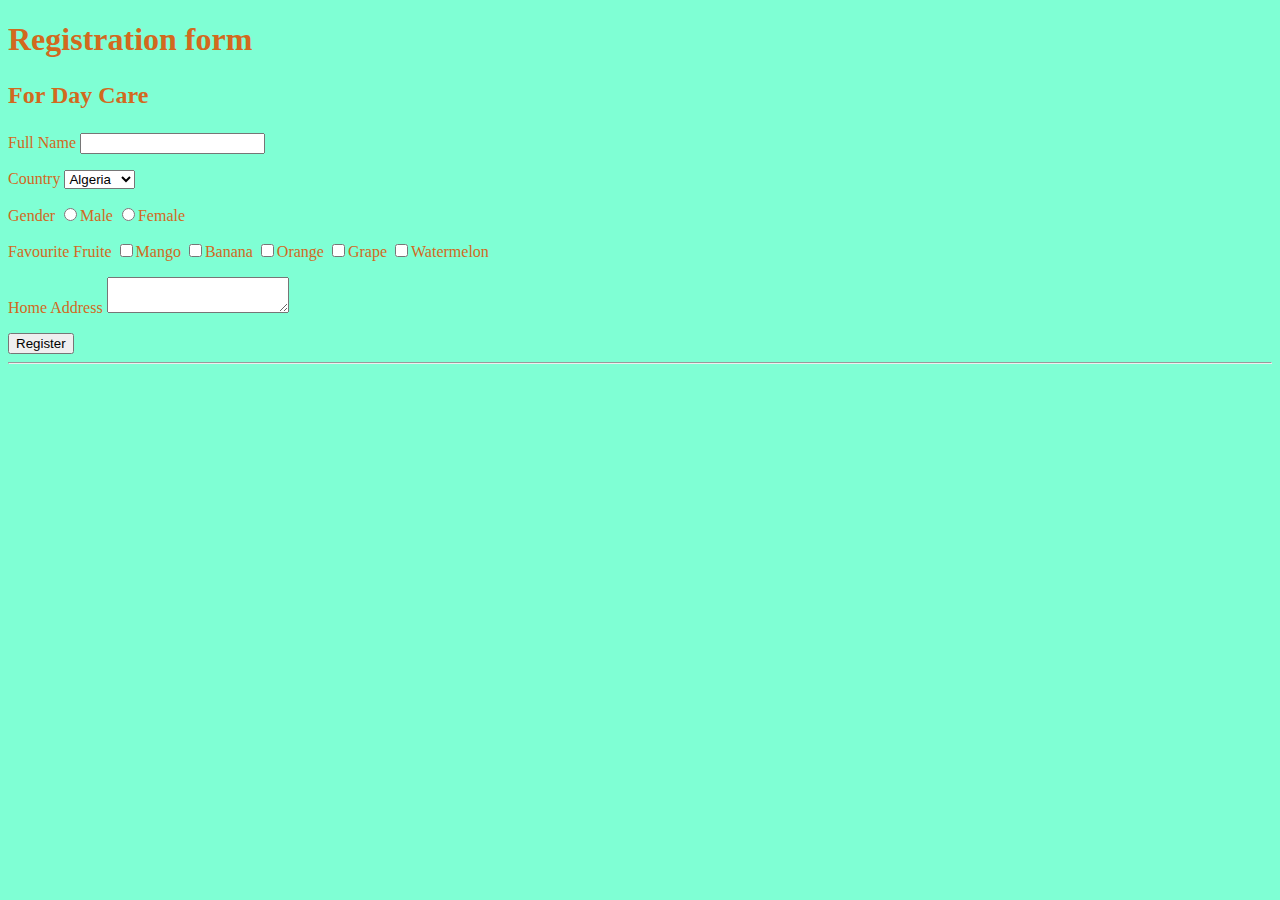
<file: index.html>
<!DOCTYPE html>
<html>
    <head>
        <title>Welcome To The Internet</title>
    </head>
    <style type="text/css">
         body {
             background-color: black;
             color: chocolate;
         }
    </style>
    <body>
        
        <h1>Registration form</h1>
        <h2><P>For Day Care</P></h2>

        <form>
            <p>
                <label>Full Name</label>
                <input type="text">
            </p>

            <p>
                <label>Country</label>
                <select>
                    <option>Algeria</option>
                    <option>Brazil</option>
                    <option>China</option>
                    <option>England</option>
                    <option>Nigeria</option>
                    <option>France</option>
                </select>
            </p>

            <p>
                <label>Gender</label>
                <input type="radio" name="sex">Male
                <input type="radio" name="sex">Female
            </p>

            <p>
                <label>Favourite Fruite</label>
                <input type="checkbox">Mango
                <input type="checkbox">Banana
                <input type="checkbox">Orange
                <input type="checkbox">Grape
                <input type="checkbox">Watermelon
            </p>

            <p>
                <label>Home Address</label>
                <textarea></textarea>
            </p>

            <input type="submit" value="Register">
        </form>
        <link rel="stylesheet" href="form2.css">
        <hr />
    </body>
</file>
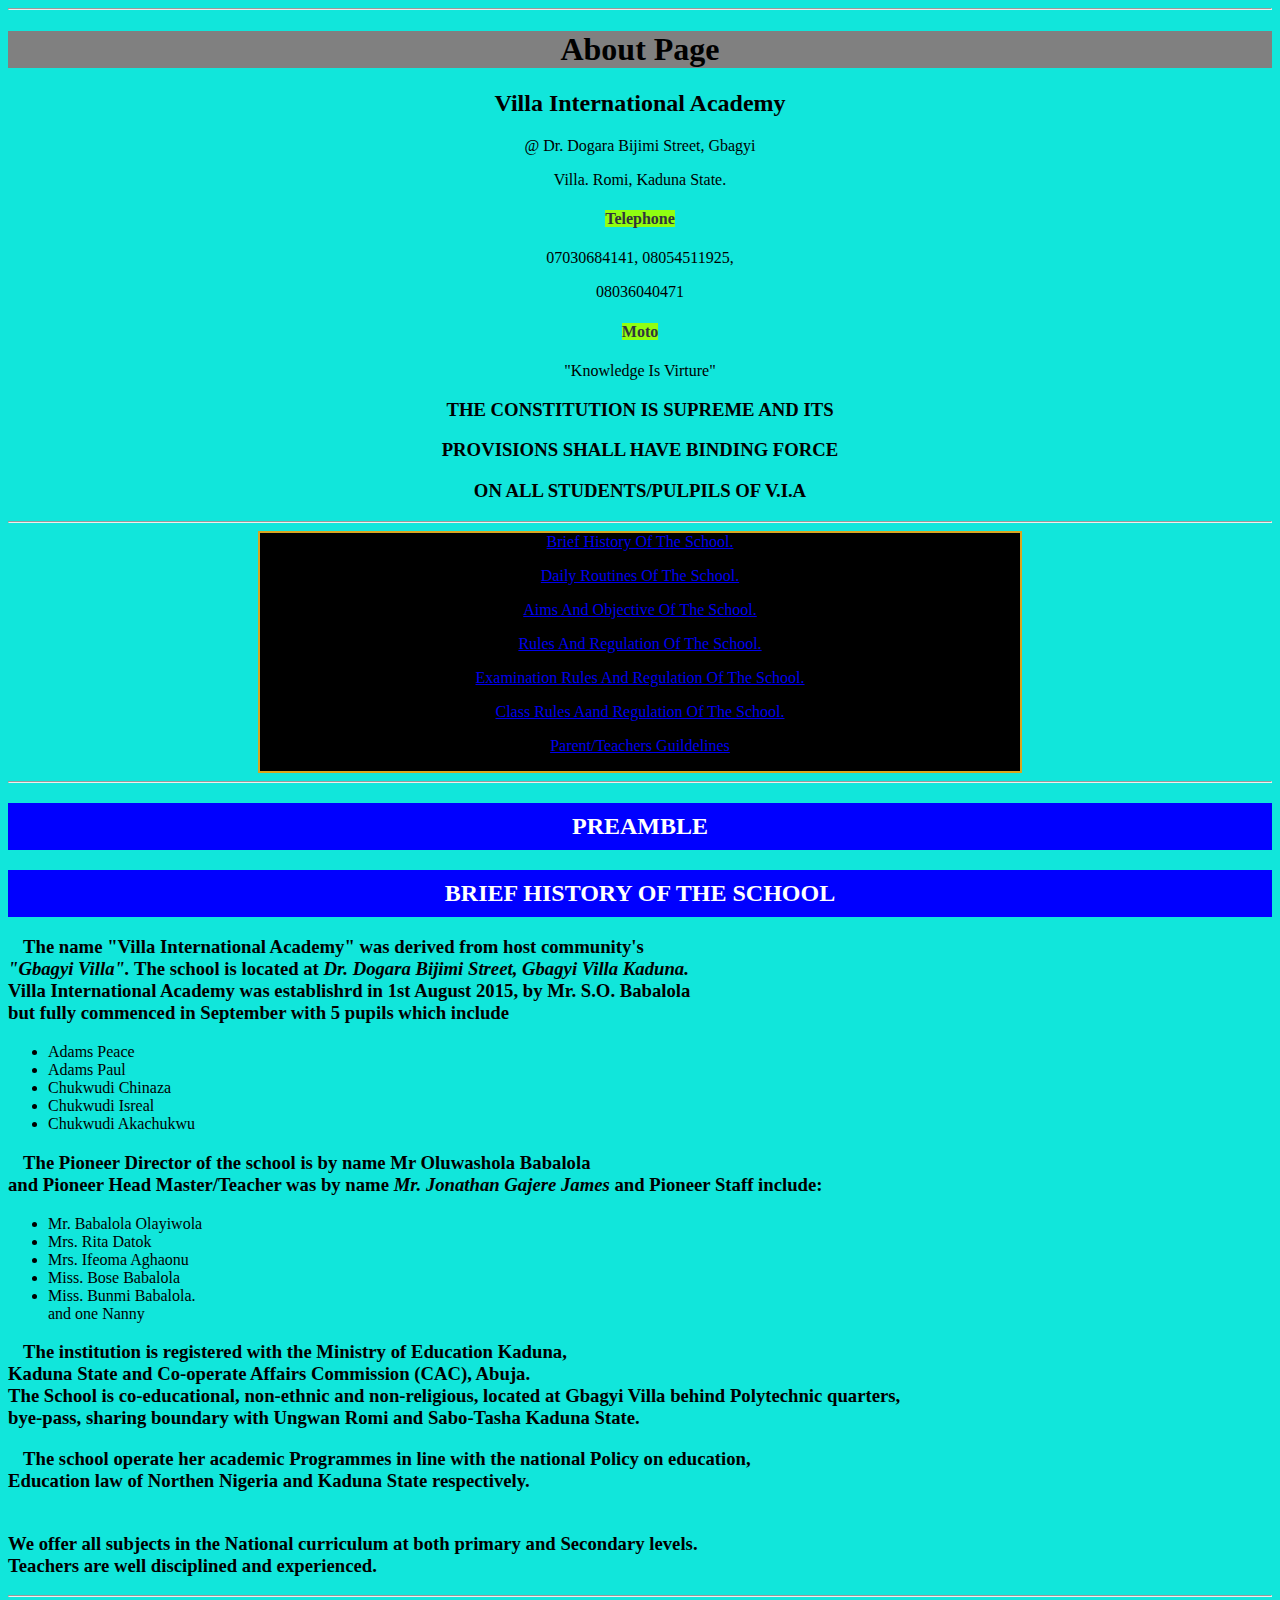
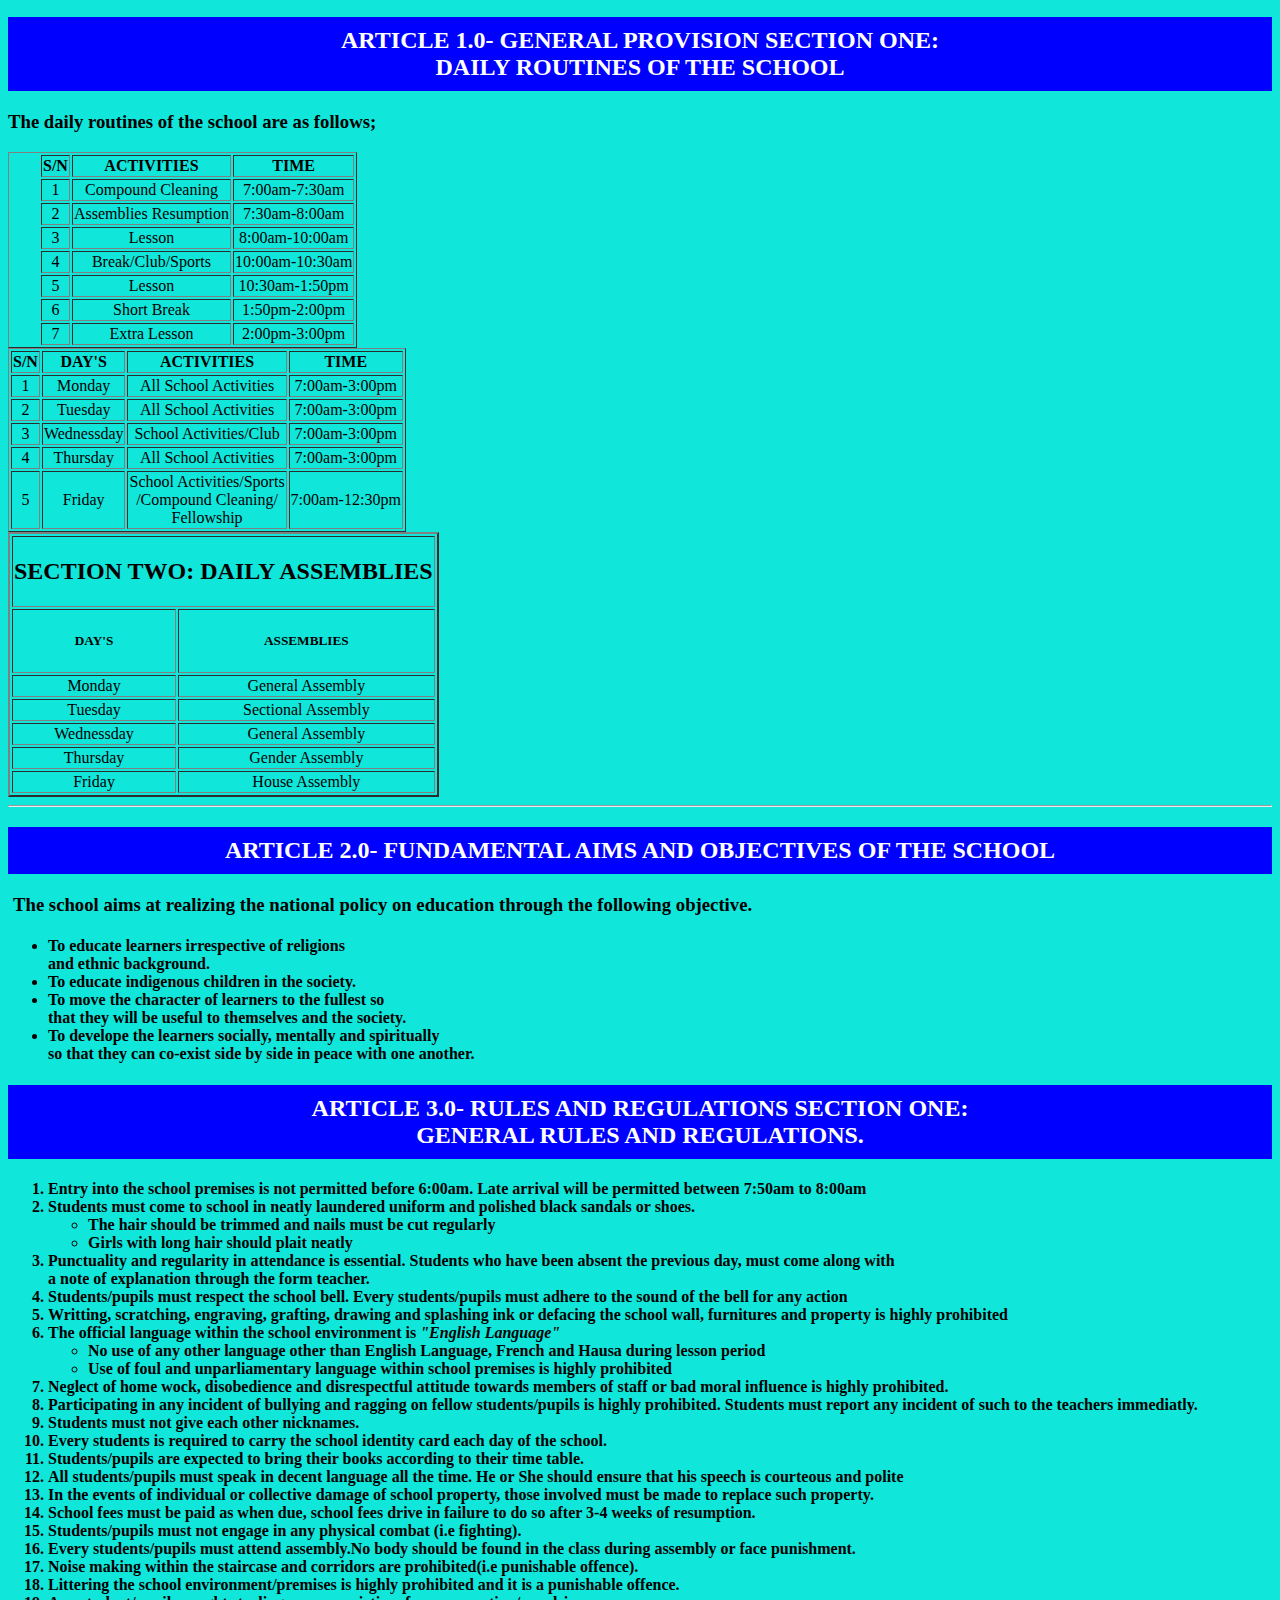
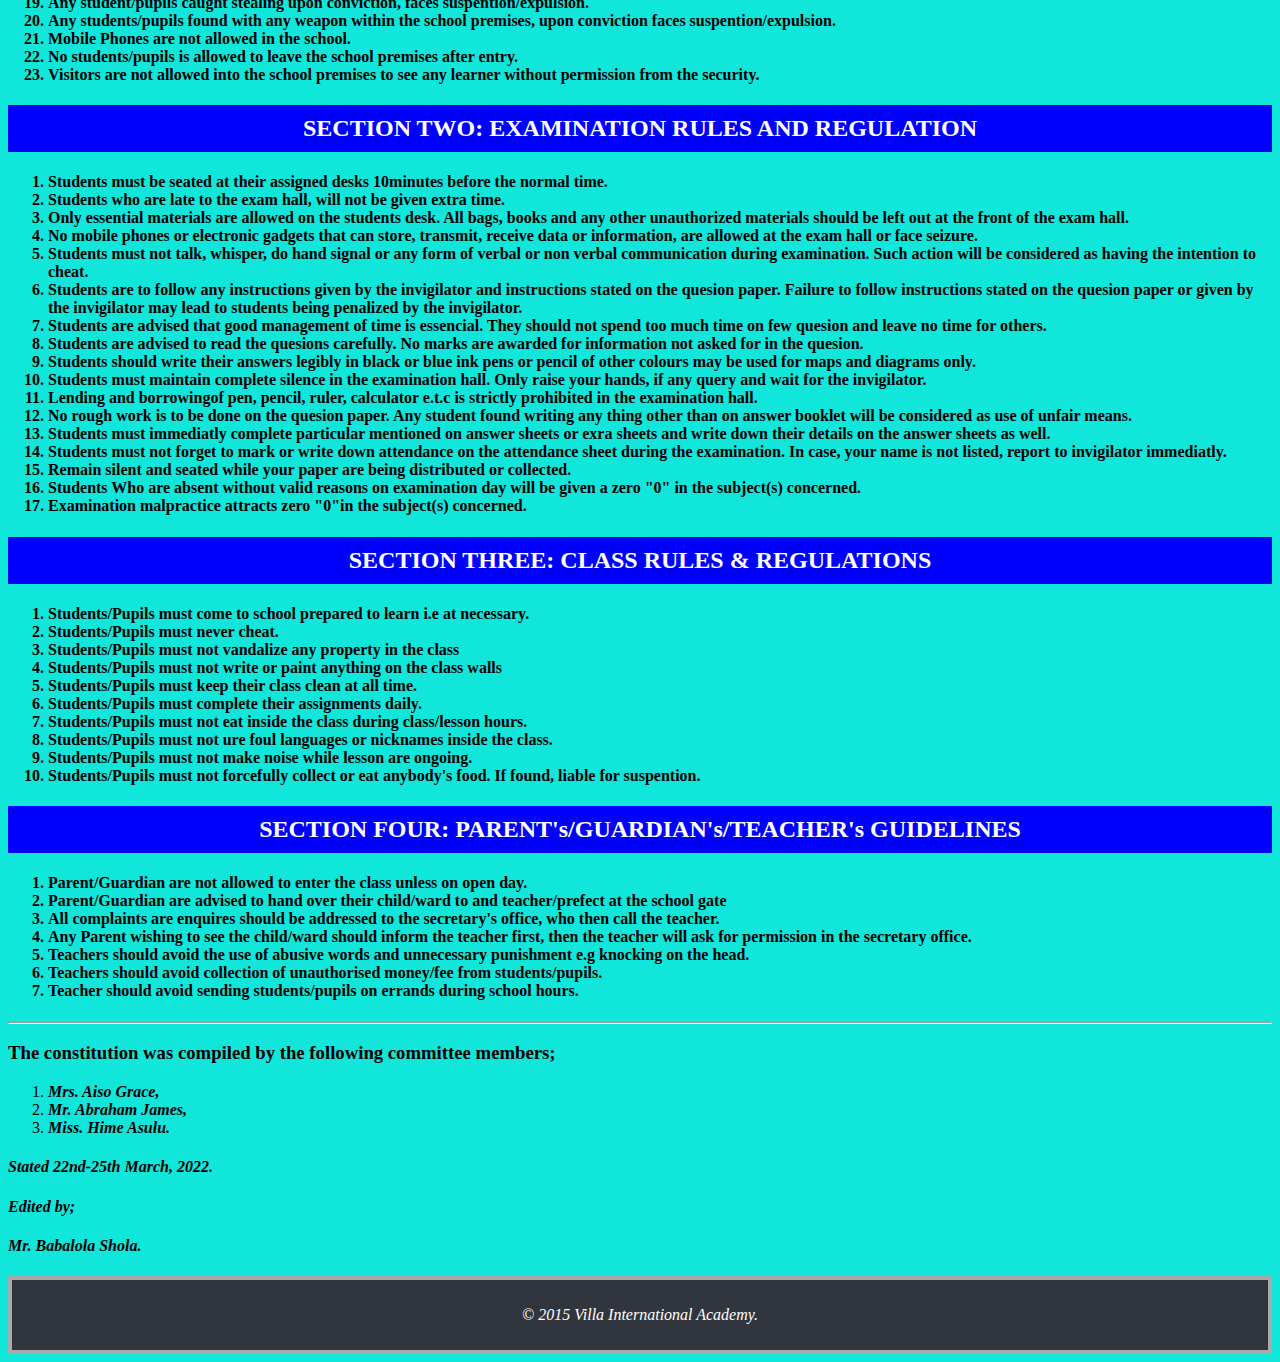
<file: about.html>
<!DOCTYPE html>
<html lang="en">
<head>
    <meta charset="UTF-8">
    <meta name="viewport" content="width=device-width, initial-scale=1.0">
    <title>Document</title>
    <style type="text/css">
        body {
            background-color: rgb(17, 230, 219);
            color: black;
        }

        #front {
            text-align: center;
            text-decoration: initial;
        }
        table {
            text-align: center;
            table-layout: inherit;
            
            
        }
        #yes {
            padding-left: 30px;
        }

        #joy {
            text-align: center;
            background-color: black;
            margin-left: 250px;
            margin-right: 250px;
            border: 2px solid goldenrod;
            
            
        }
        
        .special-effect {
            background-color: blue;
            color: white;
            padding: 10px;
            text-align: center;
        }
        
        #telephone {
            background-color: rgb(144, 255, 17);
            color: #31353d;
        }
        #run {
            background-color: gray;
            color: black;
            text-align: center;
        }

        :active {
            background-color: rgb(177, 124, 19)
        }
        footer {
            clear: both;
            padding: 10px;
            text-align: center;
            background-color: #31353d;
            color: white;
            border: 4px solid darkgray;
        }

        #vote {
            background-color: white;
            color: black;
        
        }
    </style>
</head>
<body>
    
    <hr />
    <div id="front">
        <h1 id="run">About Page</h1>
        <h2>Villa International Academy</h2>
        <p>@ Dr. Dogara Bijimi Street, Gbagyi</p>
        <p>Villa. Romi, Kaduna State.</p>
        <p></p>
        <h4>
            <span id="telephone">Telephone</span>
        </h4>
        <p>07030684141, 08054511925,</p>
        <p>08036040471</p>
        <h4>
            <span id="telephone">Moto</span>
        </h4>
        <p>"Knowledge Is Virture" </p>
        <h3>THE CONSTITUTION IS SUPREME AND ITS </h3>
        <h3>PROVISIONS SHALL HAVE BINDING FORCE</h3>
        <h3>ON ALL STUDENTS/PULPILS OF V.I.A </h3>
    </div>
    <hr />
    <div id="joy">
        <a href="#farm">Brief History Of The School.</a>
        <p><a href="#daily">Daily Routines Of The School.</a></p>
        <p><a href="#car">Aims And Objective Of The School.</a></p>
        <p><a href="#place">Rules And Regulation Of The School.</a></p>
        <p><a href="#gone">Examination Rules And Regulation Of The School.</a></p>
        <p><a href="#bank">Class Rules Aand Regulation Of The School.</a></p>
        <p><a href="#sum">Parent/Teachers Guildelines</a></p>
    </div>
    <hr />
    <div id="turn">
        <h2 class="special-effect"><a name="farm"></a>PREAMBLE</h2>
        <h2 class="special-effect">BRIEF HISTORY OF THE SCHOOL</h2>
        <h3 style="text-indent: 15px;">The name <strong>"Villa International Academy"</strong> was derived from host community's <br /> <em>"Gbagyi Villa".</em>
            The school is located at <em>Dr. Dogara Bijimi Street, Gbagyi Villa Kaduna.<br />
            </em> Villa International Academy was establishrd in 1st August 2015, by <strong>Mr. S.O. Babalola</strong><br /> but fully commenced in September with 5 pupils which include </h3>
            <nav>
                <ul>
                  <li>Adams Peace</li>
                  <li>Adams Paul</li>
                  <li>Chukwudi Chinaza</li>
                  <li>Chukwudi Isreal</li>
                  <li>Chukwudi Akachukwu</li>
                </ul>
            </nav>
            <h3 style="text-indent: 15px;">The Pioneer Director of the school is by name <strong>Mr Oluwashola Babalola</strong> <br /> and Pioneer Head Master/Teacher was by name <em>Mr. Jonathan Gajere James</em> and Pioneer Staff include: </h3>
            <nav>
                <ul>
                    <li>Mr. Babalola Olayiwola</li>
                    <li>Mrs. Rita Datok</li>
                    <li>Mrs. Ifeoma Aghaonu</li>
                    <li>Miss. Bose Babalola</li>
                    <li>Miss. Bunmi Babalola.<br /> and one Nanny</ul>
                </ul>
            </nav>
            <h3 style="text-indent: 15px;">The institution is registered with the Ministry of Education Kaduna,<br /> Kaduna State and Co-operate Affairs Commission (CAC), Abuja.<br />
                The School is co-educational, non-ethnic and non-religious, located at Gbagyi Villa behind Polytechnic quarters,<br />bye-pass, sharing boundary with Ungwan Romi and Sabo-Tasha Kaduna State. 
            </h3>
            <h3 style="text-indent: 15px;">
                The school operate her academic Programmes in line with the national Policy on education,<br />Education law of Northen Nigeria and Kaduna State respectively.<p><br />We offer all subjects in the National curriculum at both primary and Secondary levels. <br />
                Teachers are well disciplined and experienced. </p>
            </h3>
            <hr />
            <div>
                <h2 class="special-effect"><a name="daily"></a>ARTICLE 1.0- GENERAL PROVISION SECTION ONE:<br />DAILY ROUTINES OF THE SCHOOL</h2>
                <h3>The daily routines of the school are as follows;</h3>
            </div>
            <table id="yes"border="1">
                <tr>
                    <th>S/N</th>
                    <th>ACTIVITIES</th>
                    <th>TIME</th>
                </tr>
                <tr>
                    <td>1</td>
                    <td>Compound Cleaning</td>
                    <td>7:00am-7:30am</td>
                </tr>
                <tr>
                    <td>2</td>
                    <td>Assemblies Resumption</td>
                    <td>7:30am-8:00am</td>
                </tr>
                <tr>
                    <td>3</td>
                    <td>Lesson</td>
                    <td>8:00am-10:00am</td>
                </tr>
                <tr>
                    <td>4</td>
                    <td>Break/Club/Sports</td>
                    <td>10:00am-10:30am</td>
                </tr>
                <tr>
                    <td>5</td>
                    <td>Lesson</td>
                    <td>10:30am-1:50pm</td>
                </tr>
                <tr>
                    <td>6</td>
                    <td>Short Break</td>
                    <td>1:50pm-2:00pm</td>
                </tr>
                <tr>
                    <td>7</td>
                    <td>Extra Lesson</td>
                    <td>2:00pm-3:00pm</td>
                </tr>
                
                 
            </table>
            <table border="1">
                <tr>
                    <th>S/N</th>
                    <th>DAY'S</th>
                    <th>ACTIVITIES</th>
                    <th>TIME</th>
                </tr>
                <tr>
                    <td>1</td>
                    <td>Monday</td>
                    <td>All School Activities</td>
                    <td>7:00am-3:00pm</td>
                </tr>
                <tr>
                    <td>2</td>
                    <td>Tuesday</td>
                    <td>All School Activities</td>
                    <td>7:00am-3:00pm</td>
                </tr>
                <tr>
                    <td>3</td>
                    <td>Wednessday</td>
                    <td>School Activities/Club</td>
                    <td>7:00am-3:00pm</td>
                </tr>
                <tr>
                    <td>4</td>
                    <td>Thursday</td>
                    <td>All School Activities</td>
                    <td>7:00am-3:00pm</td>
                </tr>
                <tr>
                    <td>5</td>
                    <td>Friday</td>
                    <td>School Activities/Sports<br />/Compound Cleaning/<br />Fellowship</td>
                    <td>7:00am-12:30pm</td>
                </tr>
            </table>
            <table border="2">
                <tr>
                    <th colspan="2"><h2>SECTION TWO: DAILY ASSEMBLIES</h2></th>
                </tr>
                <tr>
                    <td><h5>DAY'S</h5></td>
                    <td><h5>ASSEMBLIES</h5></td>
                </tr>
                <tr>
                    <td>Monday</td>
                    <td>General Assembly</td>
                </tr>
                <tr>
                    <td>Tuesday</td>
                    <td>Sectional Assembly</td>
                </tr>
                <tr>
                    <td>Wednessday</td>
                    <td>General Assembly</td>
                </tr>
                <tr>
                    <td>Thursday</td>
                    <td>Gender Assembly</td>
                </tr>
                <tr>
                    <td>Friday</td>
                    <td>House Assembly</td>
                </tr>
            </table>
    </div>
    <hr />
    <div>
        <div>
            <h2 class="special-effect"><a name="car"></a>ARTICLE 2.0- FUNDAMENTAL AIMS AND OBJECTIVES OF THE SCHOOL</h2>
            <div style="text-indent: 5px;">
                <h3><p>The school aims at realizing the national policy on education through the following objective.</p></h3>

            </div>
            <nav>
                <h4>
                    <ul>
                        <li>To educate learners irrespective of religions<br /> and ethnic background.</li>
                        <li>To educate indigenous children in the society.</li>
                        <li>To move the character of learners to the fullest so<br /> that they will be useful to themselves and the society.</li>
                        <li>To develope the learners socially, mentally and spiritually<br /> so that they can co-exist side by side in peace with one another.</li>
                    </ul>
                </h4>
                
            </nav>
        </div>
        <div>
            <h2 class="special-effect"><a name="place"></a>ARTICLE 3.0- RULES AND REGULATIONS SECTION ONE:<br /> GENERAL RULES AND REGULATIONS.</h2>
        </div>
        <nav>
            <h4>
                <ol>
                    <li>Entry into the school premises is not permitted before 6:00am. Late arrival will be permitted between 7:50am to 8:00am </li>
                    <li>Students must come to school in neatly laundered uniform and polished black sandals or shoes.</li>
               <ul>
                  <li>The hair should be trimmed and nails must be cut regularly</li>
                  <li>Girls with long hair should plait neatly</li>
                </ul>
                    <li>Punctuality and regularity in attendance is essential. Students who have been absent the previous day, must come along with<br /> a note of explanation through the form teacher.</li>
                    <li>Students/pupils must respect the school bell. Every students/pupils must adhere to the sound of the bell for any action</li>
                    <li>Writting, scratching, engraving, grafting, drawing and splashing ink or defacing the school wall, furnitures and property is highly prohibited</li>
                    <li>The official language within the school environment is <strong><em>"English Language"</em></strong></li>
                    <ul><li>No use of any other language other than English Language, French and Hausa during lesson period</li></ul>
                    <ul><li>Use of foul and unparliamentary language within school premises is highly prohibited</li></ul>
                    <li>Neglect of home wock, disobedience and disrespectful attitude towards members of staff or bad moral influence is highly prohibited.</li>
                    <li>Participating in any incident of bullying and ragging on fellow students/pupils is highly prohibited. Students must report any incident of such to the teachers immediatly.</li>
                    <li>Students must not give each other nicknames.</li>
                    <li>Every students is required to carry the school identity card each day of the school.</li>
                    <li>Students/pupils are expected to bring their books according to their time table.</li>
                    <li>All students/pupils must speak in decent language all the time. He or She should ensure that his speech is courteous and polite</li>
                    <li>In the events of individual or collective damage of school property, those involved must be made to replace such property.</li>
                    <li>School fees must be paid as when due, school fees drive in failure to do so after 3-4 weeks of resumption.</li>
                    <li>Students/pupils must not engage in any physical combat (i.e fighting).</li>
                    <li>Every students/pupils must attend assembly.No body should be found in the class during assembly or face punishment.</li>
                    <li>Noise making within the staircase and corridors are prohibited(i.e punishable offence).</li>
                    <li>Littering the school environment/premises is highly prohibited and it is a punishable offence.</li>
                    <li>Any student/pupils caught stealing upon conviction, faces suspention/expulsion.</li>
                    <li>Any students/pupils found with any weapon within the school premises, upon conviction faces suspention/expulsion.</li>
                    <!-- <li>No students/pupils is allowed to come to school with more than #200.</li> -->
                    <li>Mobile Phones are not allowed in the school.</li>
                    <li>No students/pupils is allowed to leave the school premises after entry.</li>
                    <li>Visitors are not allowed into the school premises to see any learner without permission from the security.</li>
                </ol>
            </h4>

        </nav>
        <div>
            <h2 class="special-effect"><a name="gone"></a>SECTION TWO: EXAMINATION RULES AND REGULATION</h2>
        </div>
        <nav>
            <h4>
                <ol>
                    <li>Students must be seated at their assigned desks 10minutes before the normal time.</li>
                    <li>Students who are late to the exam hall, will not be given extra time.</li>
                    <li>Only essential materials are allowed on the students desk. All bags, books and any other unauthorized materials should be left out at the front of the exam hall.</li>
                    <li>No mobile phones or electronic gadgets that can store, transmit, receive data or information, are allowed at the exam hall or face seizure.</li>
                    <li>Students must not talk, whisper, do hand signal or any form of verbal or non verbal communication during examination. Such action will be considered as having the intention to cheat.</li>
                    <li>Students are to follow any instructions given by the invigilator and instructions stated on the quesion paper. Failure to follow instructions stated on the quesion paper or given by the invigilator may lead to students being penalized by the invigilator.</li>
                    <li>Students are advised that good management of time is essencial. They should not spend too much time on few quesion and leave no time for others.</li>
                    <li>Students are advised to read the quesions carefully. No marks are awarded for information not asked for in the quesion.</li>
                    <li>Students should write their answers legibly in black or blue ink pens or pencil of other colours may be used for maps and diagrams only.</li>
                    <li>Students must maintain complete silence in the examination hall. Only raise your hands, if any query and wait for the invigilator.</li>
                    <li>Lending and borrowingof pen, pencil, ruler, calculator e.t.c is strictly prohibited in the examination hall.</li>
                    <li>No rough work is to be done on the quesion paper. Any student found writing any thing other than on answer booklet will be considered as use of unfair means.</li>
                    <li>Students must immediatly complete particular mentioned on answer sheets or exra sheets and write down their details on the answer sheets as well.</li>
                    <li>Students must not forget to mark or write down attendance on the attendance sheet during the examination. In case, your name is not listed, report to invigilator immediatly.</li>
                    <li>Remain silent and seated while your paper are being distributed or collected.</li>
                    <li>Students Who are absent without valid reasons on examination day will be given a zero "0" in the subject(s) concerned.</li>
                    <li>Examination malpractice attracts zero "0"in the subject(s) concerned.</li>
                </ol>
    
            </h4>
                    </nav>
        <div>
            <h2 class="special-effect" id="bank">SECTION THREE: CLASS RULES & REGULATIONS</h2>
        </div>
        <nav>
            <h4>
                <ol>
                    <li>Students/Pupils must come to school prepared to learn i.e at necessary.</li>
                    <li>Students/Pupils must never cheat.</li>
                    <li>Students/Pupils must not vandalize any property in the class</li>
                    <li>Students/Pupils must not write or paint anything on the class walls</li>
                    <li>Students/Pupils must keep their class clean at all time.</li>
                    <li>Students/Pupils must complete their assignments daily.</li>
                    <li>Students/Pupils must not eat inside the class during class/lesson hours.</li>
                    <li>Students/Pupils must not ure foul languages or nicknames inside the class.</li>
                    <li>Students/Pupils must not make noise while lesson are ongoing.</li>
                    <li>Students/Pupils must not forcefully collect or eat anybody's food. If found, liable for suspention.</li>
                </ol>
            </h4>
            
        </nav>
        <div>
            <h2 class="special-effect"><a name="sum">SECTION FOUR: PARENT's/GUARDIAN's/TEACHER's GUIDELINES</a></h2>
        </div>
        <nav>
            <h4>
                <ol>
                    <li>Parent/Guardian are not allowed to enter the class unless on open day. </li>
                    <li>Parent/Guardian are advised to hand over their child/ward to and teacher/prefect at the school gate</li>
                    <li>All complaints are enquires should be addressed to the secretary's office, who then call the teacher.</li>
                    <li>Any Parent wishing to see the child/ward should inform the teacher first, then the teacher will ask for permission in the secretary office.</li>
                    <li>Teachers should avoid the use of abusive words and unnecessary punishment e.g knocking on the head.</li>
                    <li>Teachers should avoid collection of unauthorised money/fee from students/pupils. </li>
                    <li>Teacher should avoid sending students/pupils on errands during school hours.</li>
                </ol>
            </h4>
            
        </nav>
        <hr />
    </div>
    <span id="vote">
        <h3><p>The constitution was compiled by the following committee members;</p></h3>
    </span>
    <nav>
        <ol>
            <li><strong><em>Mrs. Aiso Grace,</em></strong></li>
            <li><strong><em>Mr. Abraham James,</em></strong></li>
            <li><strong><em>Miss. Hime Asulu.<em></em></strong></li>
        </ol>
    </nav>
    <h4>Stated 22nd-25th March, 2022.</h4>
    <p><h4>Edited by;</h4></p>
    <p><h4><strong>Mr. Babalola Shola.</strong></h4></p>
    <footer>
        <p>&copy; 2015 Villa International Academy.</p>
    </footer>
</body>
</html>
</file>
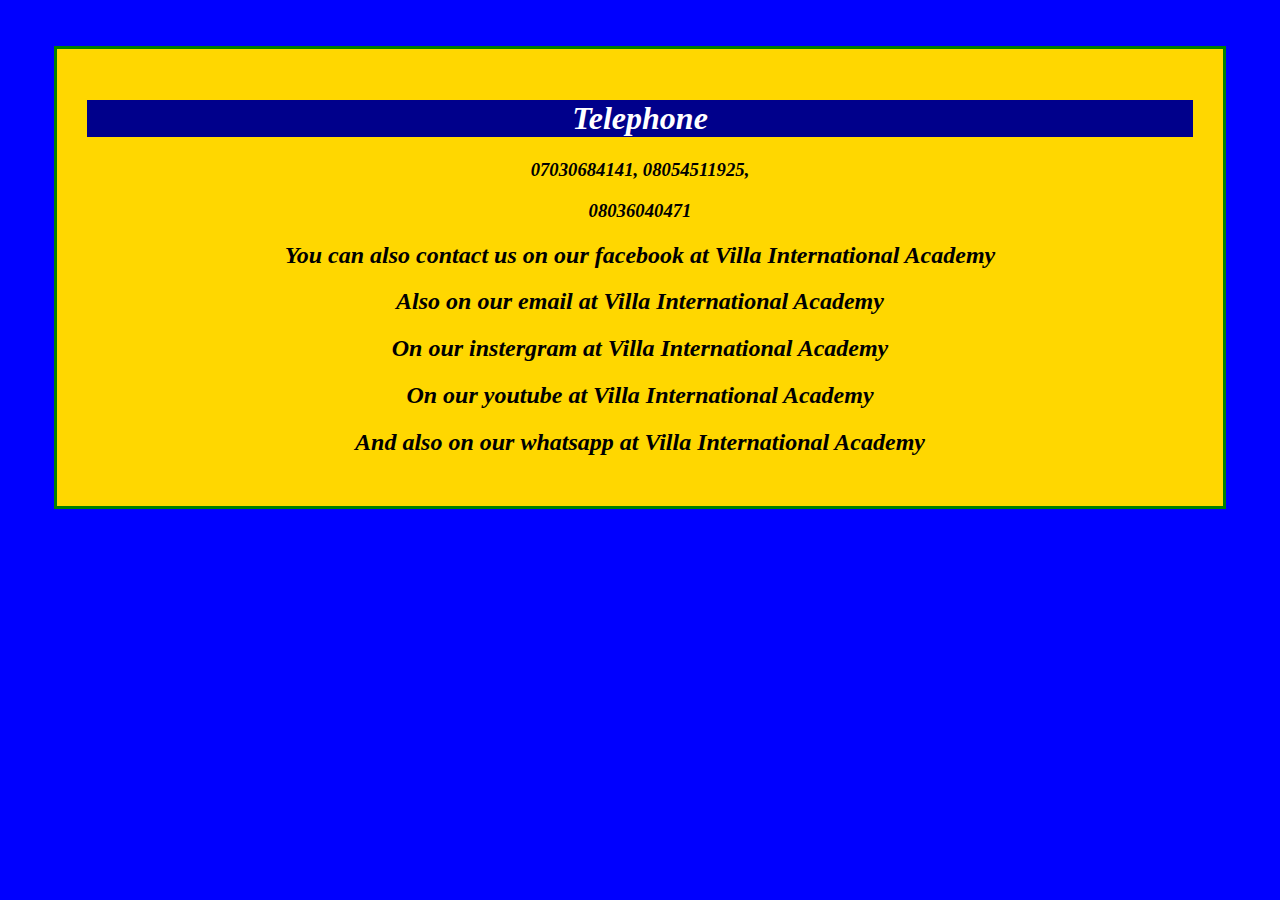
<file: contact.html>
<!DOCTYPE html>
<html lang="en">
<head>
    <meta charset="UTF-8">
    <meta name="viewport" content="width=device-width, initial-scale=1.0">
    <title>Document</title>
    <style type="text/css">
        #dye {
            background-color:gold;
            color: black;
            border: solid green;
            margin: 46px;
            padding: 30px;
            font-style: italic;
            text-decoration: skyblue;
            text-align: center;
            text-shadow: turquoise;
            
            
            
            
        }
        
        #done {
            background-color: darkblue;
            color: white;
        }
        body {
            background-attachment: fixed;
            background-color: blue;
            
        }
    </style>
</head>
<body>
    <div id="dye">
        <h1 id="done">Telephone</h1>
        <h3>07030684141, 08054511925,</h3>
        <h3>08036040471</h3>
        <nav>
            <h2>You can also contact us on our facebook at <strong><em>Villa International Academy</em></strong></h2>
            <h2>Also on our email at <strong><em>Villa International Academy</em></strong></h2>
            <h2>On our instergram at <strong><em>Villa International Academy</em></strong></h2>
            <h2>On our youtube at <strong><em>Villa International Academy</em></strong></h2>
            <h2>And also on our whatsapp at <strong><em>Villa International Academy</em></strong></h2>
        </nav>
    </div>
</body>
</html>
</file>
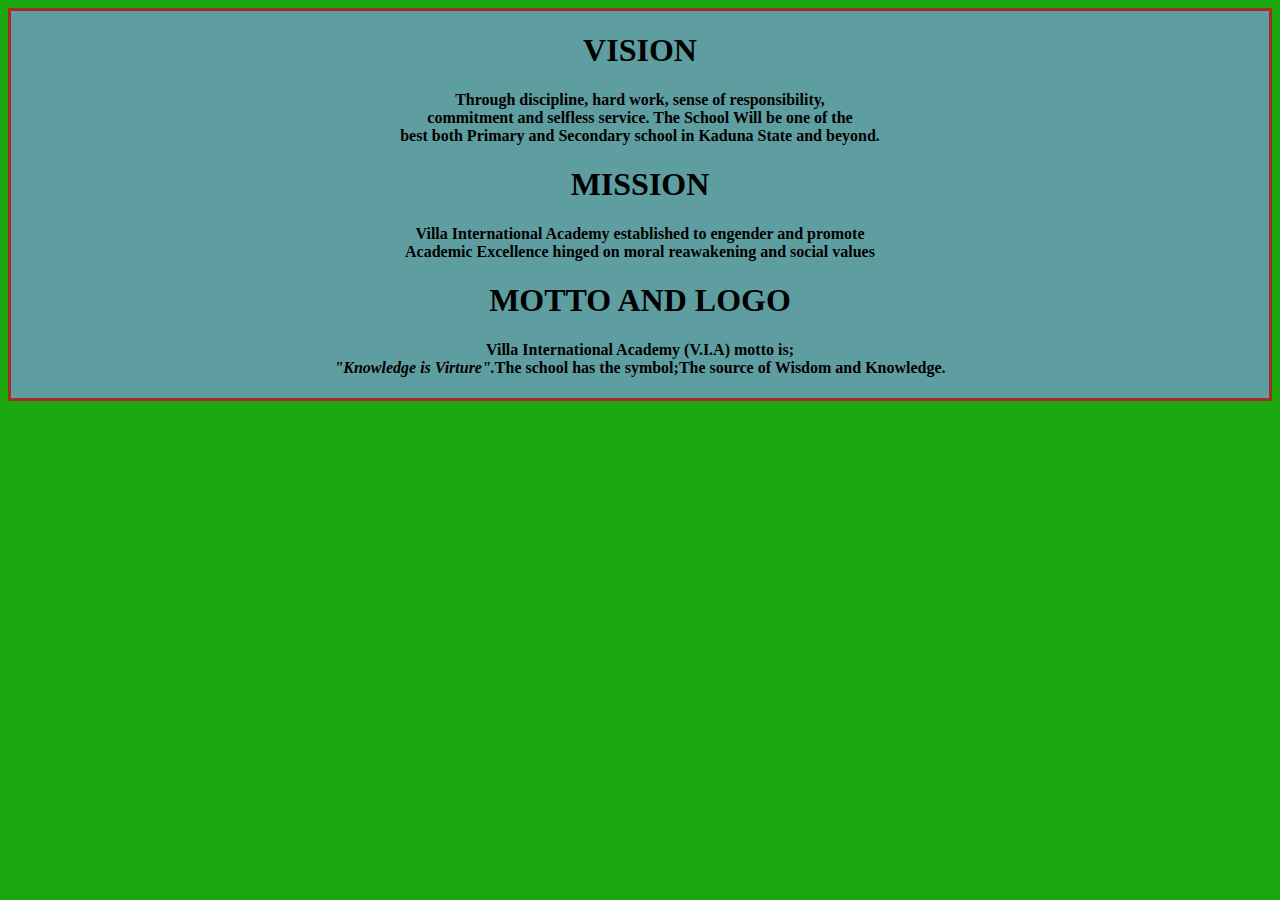
<file: hus.html>
<!DOCTYPE html>
<html lang="en">
<head>
    <meta charset="UTF-8">
    <meta name="viewport" content="width=device-width, initial-scale=1.0">
    <title>Document</title>
    <style type="text/css">
        body {
            background-color: rgb(27, 168, 14);
            color: rgb(20, 15, 15);
        }
        #run {
            text-align: center;
            border: solid brown;
            background-color: cadetblue;
            color: black;

        }
    
    </style>
</head>
<body>
   <div id="run">
      <div id="gub">
          <h1>VISION</h1>
          <h4><p>Through discipline, hard work, sense of responsibility,<br />commitment and selfless service. The School Will be one of the <br />best both Primary and Secondary school in Kaduna State and beyond.</p></h4>
       </div>
       <div>
           <h1>MISSION</h1>
           <h4><p>Villa International Academy established to engender and promote <br />Academic Excellence hinged on moral reawakening and social values</p></h4>
       </div>
       <div>
           <h1>MOTTO AND LOGO</h1>
           <h4><p>Villa International Academy (V.I.A) motto is;<br /><strong><em>"Knowledge is Virture".</em></strong>The school has the symbol;The source of Wisdom and Knowledge.</p></h4>
       </div>
   </div>
</body>
</html>
</file>
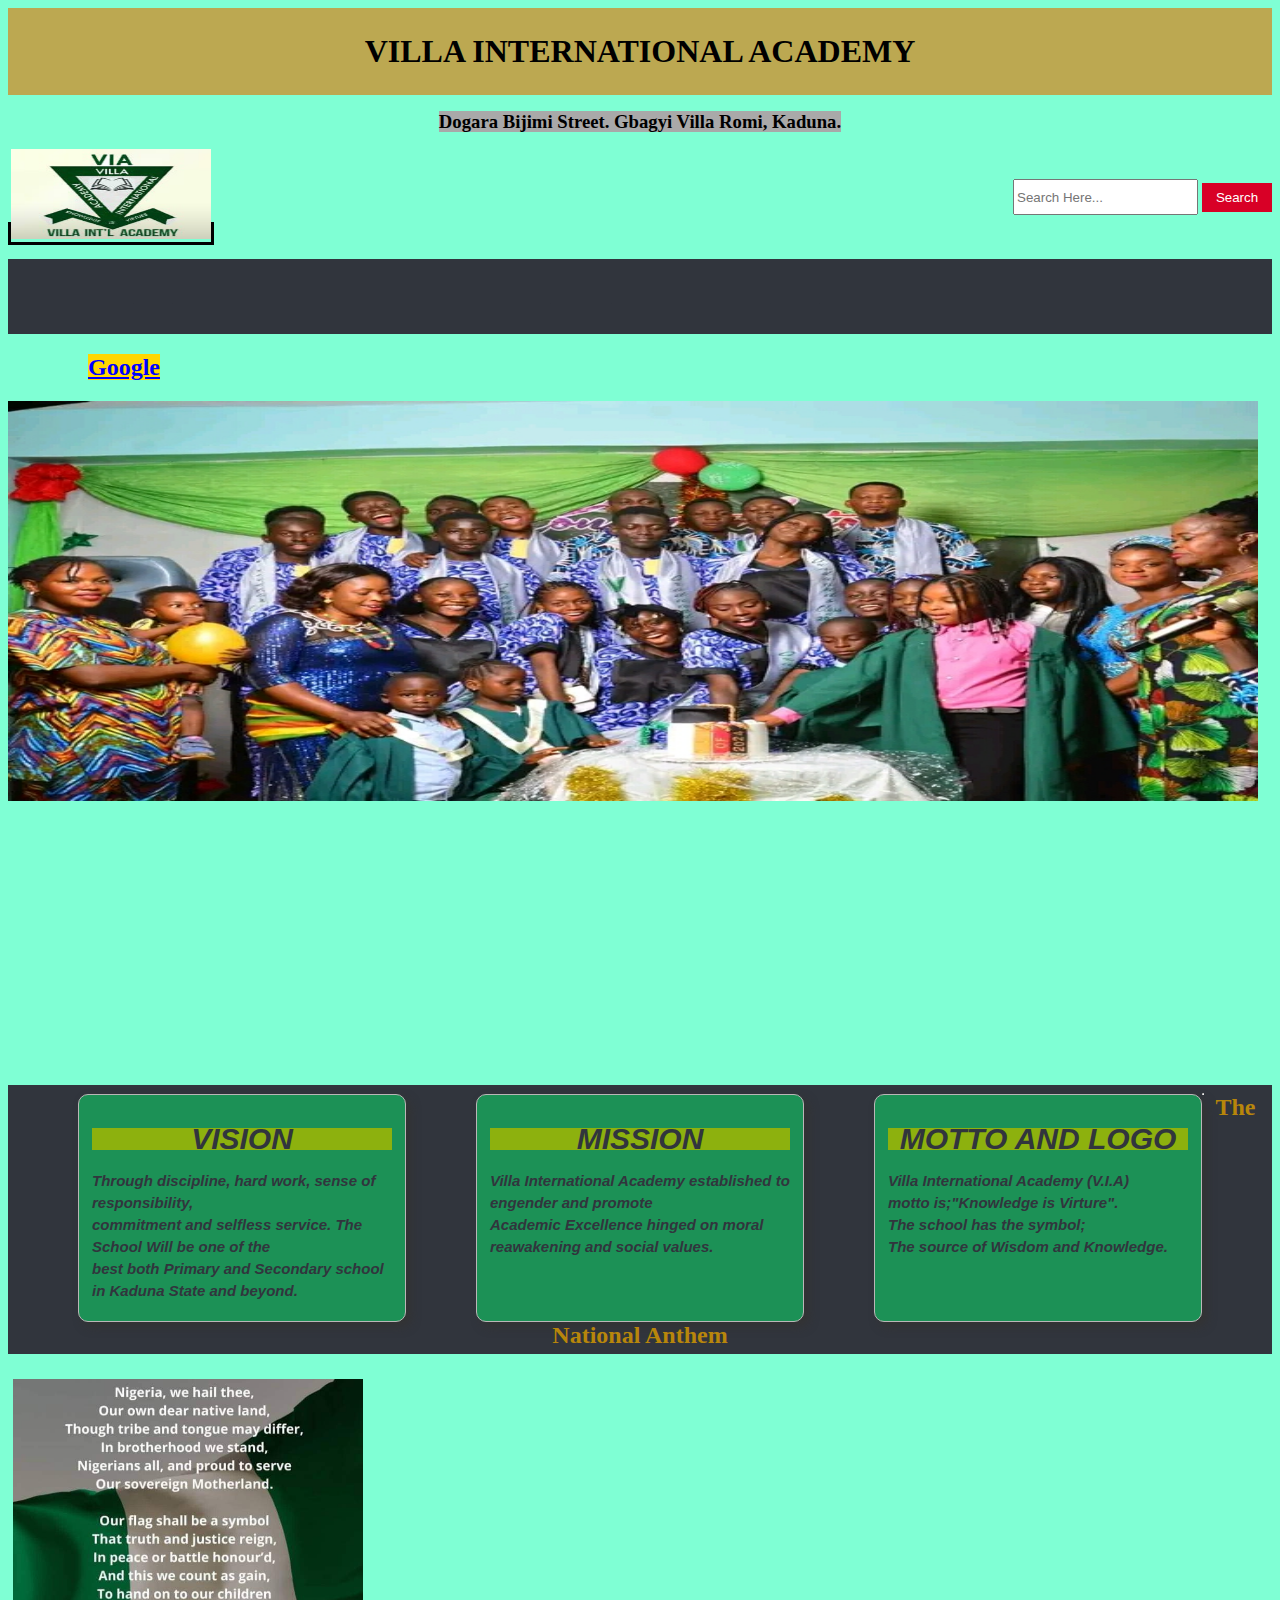
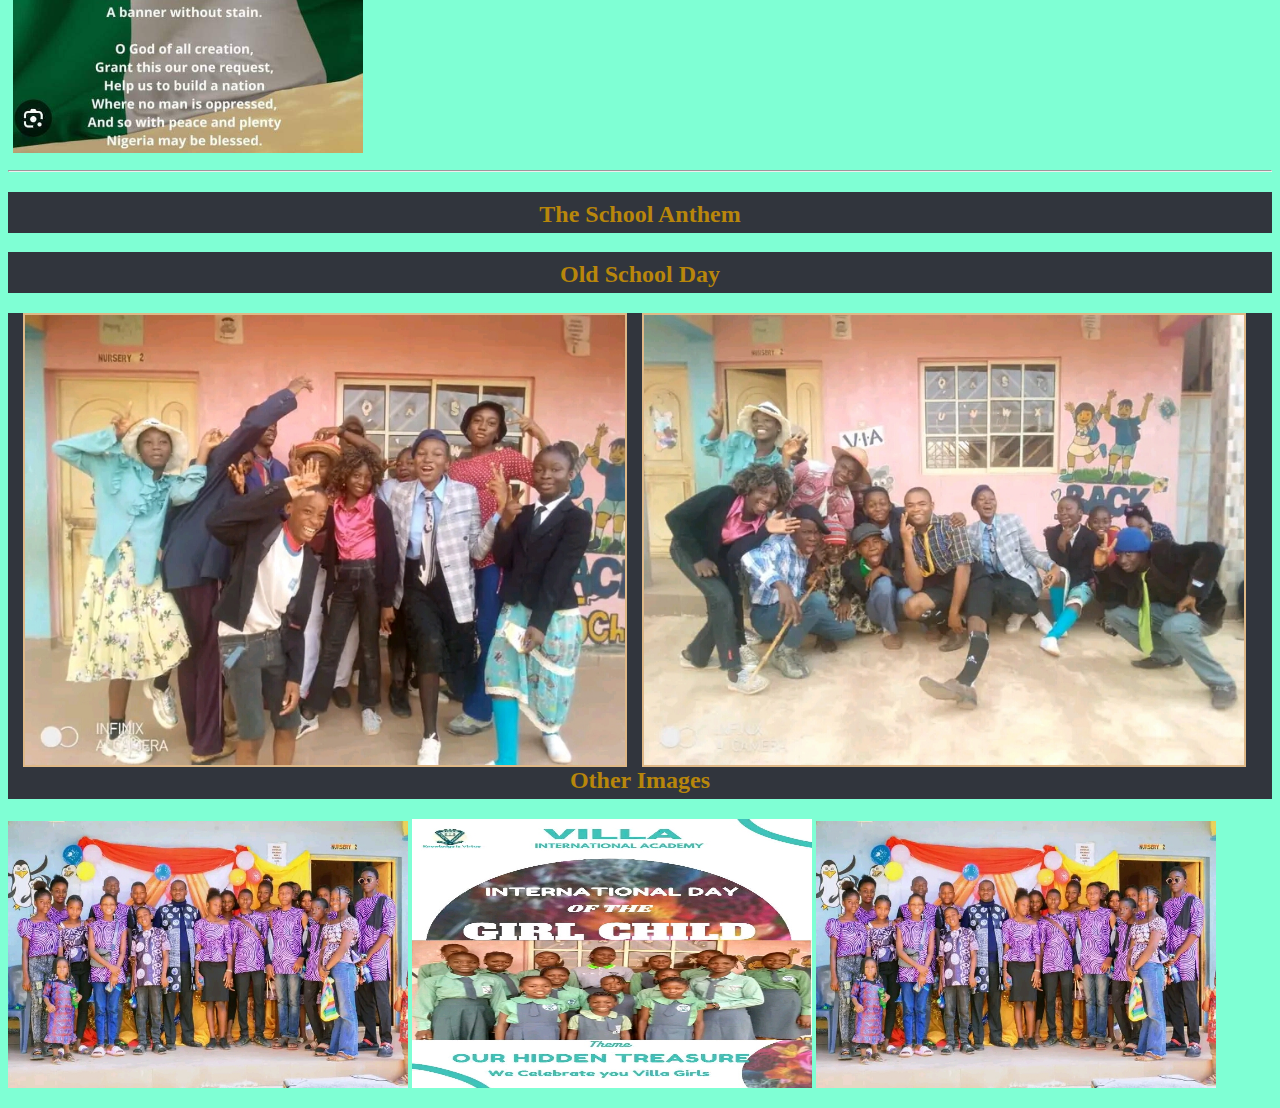
<file: V.I.A Index.html.html>
<!DOCTYPE html>
<html>
    <header>
        <title>VIA Furom</title>
        <style type="text/css">
            
        </style>
        <link rel="stylesheet" href="form2.css">
    </header>

    <body>
        <h1 id="kul">VILLA   INTERNATIONAL   ACADEMY</h1>
        <p>
            <h3 id="jul"><span id="tell"> Dogara Bijimi Street. Gbagyi Villa Romi, Kaduna.</span></h3>
        </p>
        
        <div id="logo">
            <img src="Via logo.pnj.png" height="90px" width="200px" >
        </div>

        <div id="search">
            <form>
                <input type="text" id="text_input" placeholder="Search Here...">
                <input type="submit" id="button" title="Search Engine" value="Search">
                
            </form>
        </div>
        <div id="game">
            <nav>
                <ul>
                    <li><a href="index.html" title="Click on me.">Home</a></li>
                    <li><a href="about.html" title="Click on me.">About</a></li>
                    <li><a href="portifolio.html" title="Click on me.">Portifolio</a></li>
                    <li><a href="contact.html" title="Click on me.">Contact</a></li>
                </ul>
            </nav>
            <span>
                <h2><a id="will" href="http://google.com" title="Search Engine">Google</a></h2>
            </span>
        </div>
        <div>
            <a rel="stylesheet" href="villa student.png.jpg"><img src="villa student.png.jpg" width="1250px" height="400px">
        </div>
        <div id="run">
            <div class="box">
                <h1 id="some">VISION</h1>
                <h4><p>Through discipline, hard work, sense of responsibility,<br />commitment and selfless service. The School Will be one of the <br />best both Primary and Secondary school in Kaduna State and beyond.</p></h4>
            </div>
            <div class="box">
                <h1 id="some">MISSION</h1>
                <h4><p>Villa International Academy established to engender and promote <br />Academic Excellence hinged on moral reawakening and social values.</p></h4>
            </div>
            <div class="box">
                <h1 id="some">MOTTO AND LOGO</h1>
                <h4><p>Villa International Academy (V.I.A)<br /> motto is;<strong><em>"Knowledge is Virture".</em></strong><br />The school has the symbol;<br />The source of Wisdom and Knowledge.</p></h4>
            </div>
            <!-- <hr id="wake" /> -->
        </div>
        <hr id="wake" />
        <div>
            <nav>
                <h2 id="and">The National Anthem</h2>
            </nav>
            <img id="Anthem" src="National Anthem.pnj.jpg" width="350px">
        </div>
        <hr />
        <div>
            <h2 id="that">The School Anthem</h2>
        </div>
        <div>
            <h2 id="that">Old School Day</h2>
            <a rel="stylesheet" href="old school day1.jpg"><img id="osd" src="old school day1.jpg" width="600px"></a>
            <a rel="stylesheet" href="old school day 2.jpg"><img id="osd" src="old school day 2.jpg" width="600px"></a>
        </div>    
        <div>
            <nav>
                <h2 id="dnd">Other Images</h2>
            </nav>
            
            <a rel="stylesheet" href="anko.jpg"><img id="anko" src="anko.jpg" width="400px"></a>
            <a rel="stylesheet" href="girls child.jpg"><img id="anko" src="girls child.jpg" width="400px" height="269px"></a>
            <a rel="stylesheet" href="villa student.pnj.jpg"><img id="anko" src="villa student.pnj.jpg" width="400px"></a>
            </p>
        </div>
    </body>
</file>
<file: form2.css>
#kul {background-color: rgba(219, 124, 14, 0.664);
    color:black;
    padding: 25px;
    margin: auto;
    border: rgb(206, 228, 15) 15px;
    text-align: center
    ;}
#jul {margin: auto;
    text-align: center;}
#tul {color: rgb(10, 66, 43)
     }
nav {
  background-color: #31353d;
}

nav ul li {
  
  display: inline-block;
  width: 170px;
  height: 35px;
  line-height: 35px;
  text-align: center;
}

nav ul li a {
  color: white;
  text-decoration: transparent darkgray;
  
}

body {
  background-color: aquamarine;
}
#logo {
  display: inline;
  border: 3px solid black;
}
#search {
  float: right;
  margin-top: 30px;

}
#link {
  float: right;
  margin-top: 30px;
}
#text_input {
  height: 30px;
}

#button {
  background-color: #d80026;
  color: white;
  padding: 7px;
  width: 70px;
  border: 0px;
}

a:link {
  color: #31353d;
  text-decoration: underline;
}

a:active {
  background-color: olive;
  color: saddlebrown;
}

a:visited {
  color: rgb(158, 180, 202);
}

a:hover {
  background-color: blue;
  color: rgb(190, 138, 138);
  text-decoration: double;
  font-weight: bold;
}

#will {
  background-color:gold;
  color: blue;
  margin-left: 80px;
}

.box {
  background-color: rgb(28, 145, 86);
  width: 300px;
  float: left;
  /* margin-right: 25px; */
  padding: 13px;
  margin-left: 70px;
  margin-top: 9px;
  font-family: 'Trebuchet MS', 'Lucida Sans Unicode', 'Lucida Grande', 'Lucida Sans', Arial, sans-serif;
  line-height: 22px;
  font-size: 15px;
  border: 1px solid rgb(185, 183, 183);
  border-radius: 10px;
  box-shadow: 5px 5px 10px #333333;
  height: 200px;
  
}
#some {
  background-color: rgb(141, 177, 14);
  text-align: center;
}
nav ul li {
  display: inline-block;
  width: 170px;
  height: 35px;
  line-height: 35px;
  text-align: center;
  padding: 20px;
}


nav ul li a {
  color: white;
  text-decoration: none;
  height: 900px;
  
}

nav ul li a:hover {
  background-color: #c5213f;
  
}

nav ul li a:active {
  background-color: rgb(181, 226, 19);
}

nav ul li a:visited {
  background-color: rgb(5, 112, 68);
}
#tell {
  background-color: darkgray;
  color: black;
}      
#gub {
  padding: 15px, 15px, 15px;
  margin: 25px, 25px, 25px;
}
#wake {
  float: inline-start;
}

  

#run {
  font-style: italic;
}
   
#and {
 margin-top: 280px;
 text-align: center;
 background-color: #31353d;
 color: darkgoldenrod;
 padding: 5px;
 padding-top: 9px;
}

#that {
  background-color: #31353d;
  color: darkgoldenrod;
  text-align: center;
  padding: 5px;
  padding-top: 9px;
}

#dnd {
  background-color: #31353d;
  color: darkgoldenrod;
  text-align: center;
  padding: 5px;
  padding-top: 9px;
}    

#Anthem {
  margin: 5px;
  text-align: center;
  
}

#osd {
  float: left;
  margin-left: 15px;
  border: 2px solid burlywood;
}
</file>
